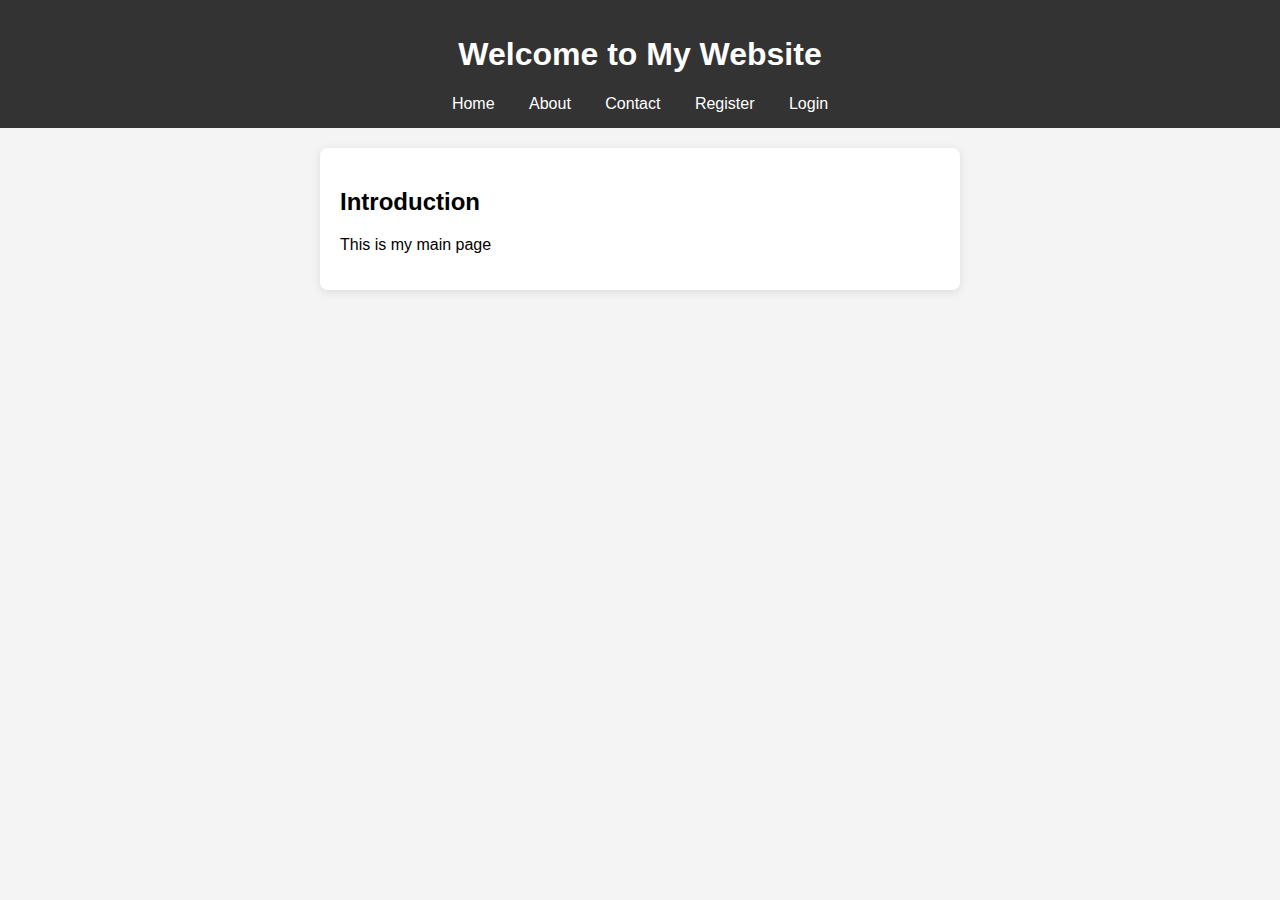
<file: index.html>
<!DOCTYPE html>
<html lang="en">
<head>
    <meta charset="UTF-8">
    <meta name="viewport" content="width=device-width, initial-scale=1.0">
    <title>My Website</title>
    <link rel="stylesheet" href="MyStyles.css">
</head>
<body>
    <header>
        <h1>Welcome to My Website</h1>
        <nav>
            <a href="Home.html">Home</a>
            <a href="About.html">About</a>
            <a href="Contact.html">Contact</a>
            <a href="RegistrationPage.html">Register</a>
            <a href="LoginPage.html">Login</a>
        </nav>
    </header>
    <div class="container">
        <h2>Introduction</h2>
        <p>This is my main page</p>
    </div>
</body>
</html>
</file>
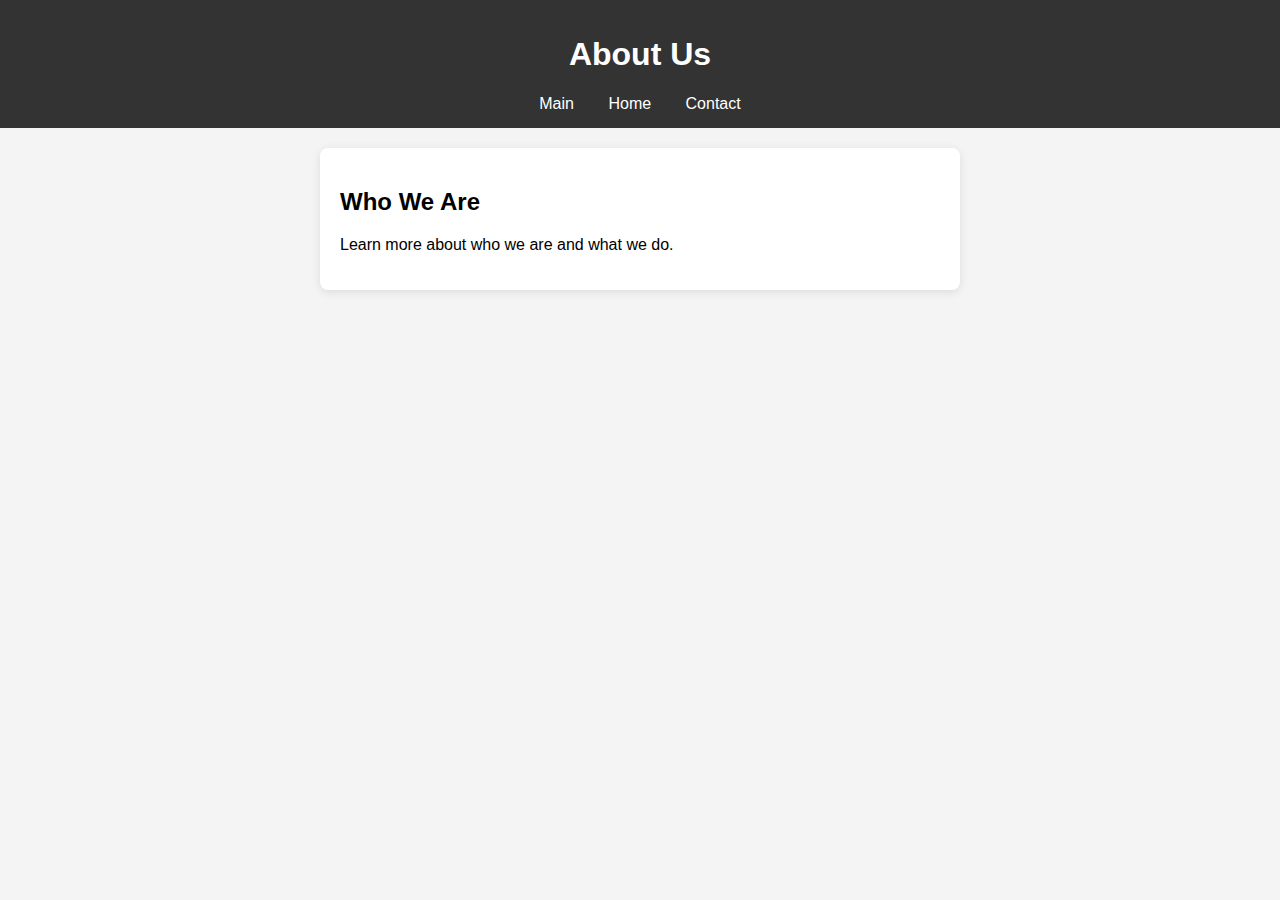
<file: About.html>
<!DOCTYPE html>
<html lang="en">
<head>
    <meta charset="UTF-8">
    <meta name="viewport" content="width=device-width, initial-scale=1.0">
    <title>About Us</title>
    <link rel="stylesheet" href="MyStyles.css">
</head>
<body>
    <header>
        <h1>About Us</h1>
        <nav>
            <a href="index.html">Main</a>
            <a href="Home.html">Home</a>
            <a href="Contact.html">Contact</a>
        </nav>
    </header>
    <div class="container">
        <h2>Who We Are</h2>
        <p>Learn more about who we are and what we do.</p>
    </div>
</body>
</html>
</file>
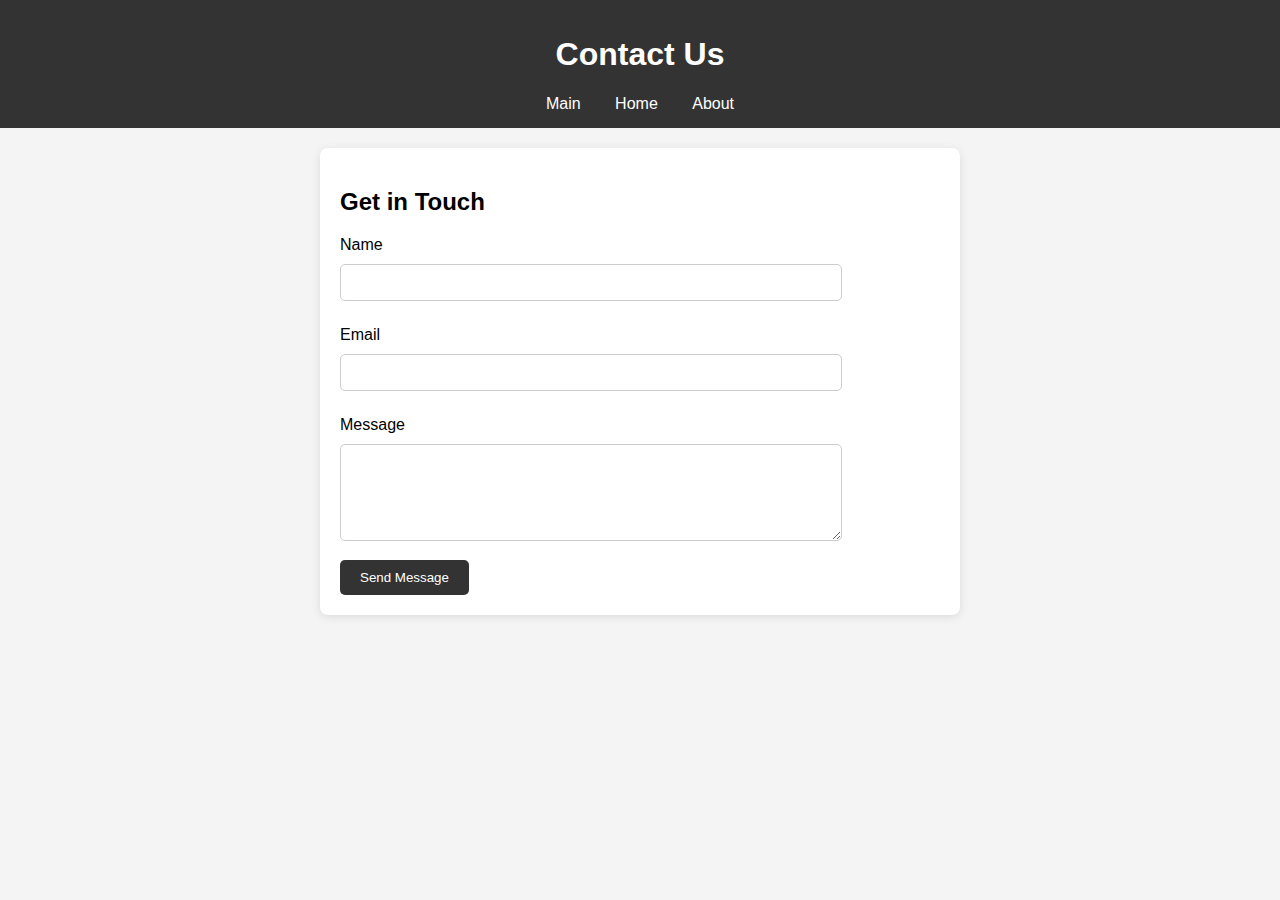
<file: Contact.html>
<!DOCTYPE html>
<html lang="en">
<head>
    <meta charset="UTF-8">
    <meta name="viewport" content="width=device-width, initial-scale=1.0">
    <title>Contact Us</title>
    <link rel="stylesheet" href="MyStyles.css">
</head>
<body>
    <header>
        <h1>Contact Us</h1>
        <nav>
            <a href="index.html">Main</a>
            <a href="Home.html">Home</a>
            <a href="About.html">About</a>
        </nav>
    </header>
    <div class="container">
        <h2>Get in Touch</h2>
        <form action="LoginSuccess.html" method="get">
            <label for="name">Name</label>
            <input type="text" id="name" name="name" required>
            
            <label for="email">Email</label>
            <input type="email" id="email" name="email" required>
            
            <label for="message">Message</label>
            <textarea id="message" name="message" rows="5" required></textarea>
            
            <button type="submit">Send Message</button>
        </form>
    </div>
</body>
</html>
</file>
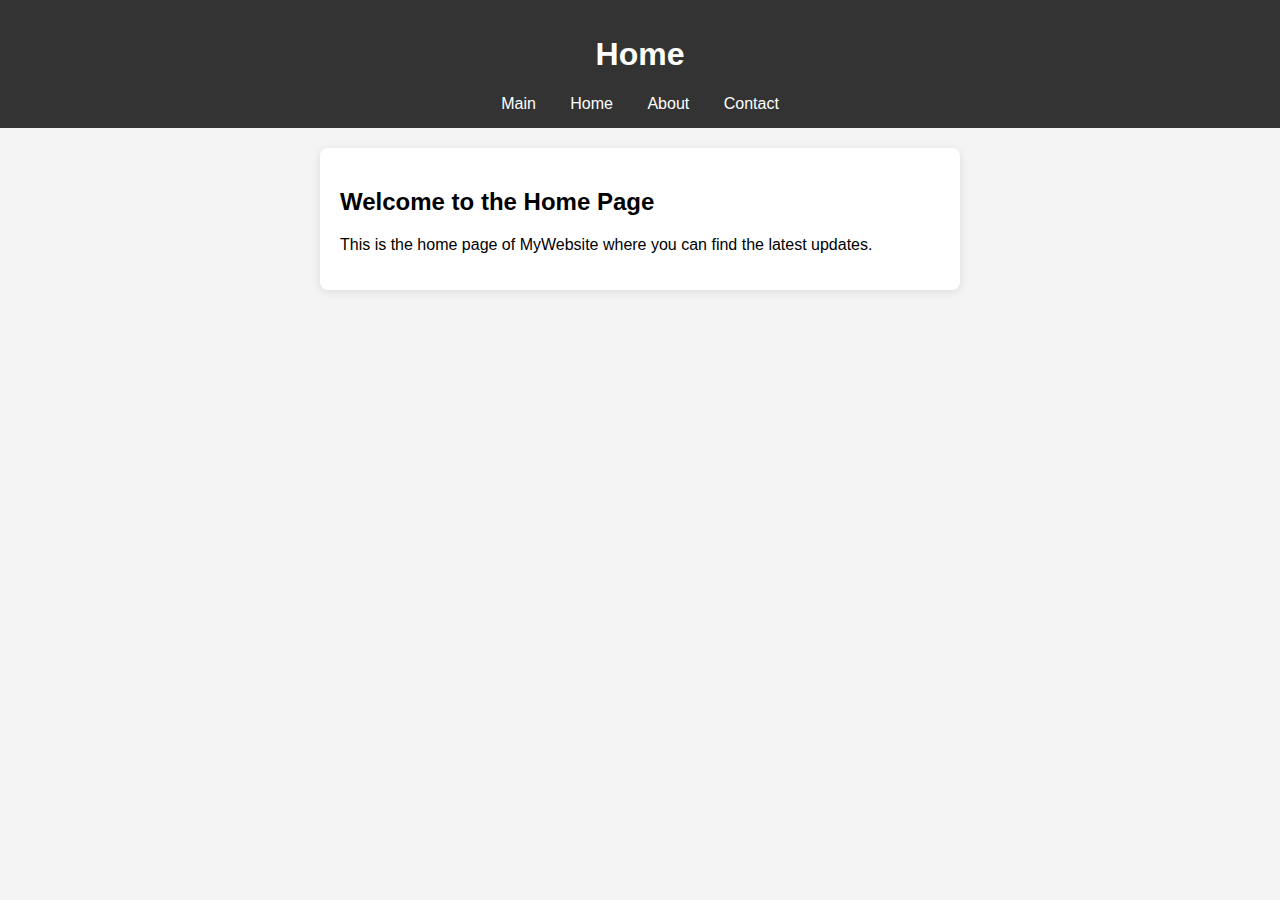
<file: Home.html>
<!DOCTYPE html>
<html lang="en">
<head>
    <meta charset="UTF-8">
    <meta name="viewport" content="width=device-width, initial-scale=1.0">
    <title>Home</title>
    <link rel="stylesheet" href="MyStyles.css">
</head>
<body>
    <header>
        <h1>Home</h1>
        <nav>
            <a href="index.html">Main</a>
            <a href="Home.html">Home</a>
            <a href="About.html">About</a>
            <a href="Contact.html">Contact</a>
        </nav>
    </header>
    <div class="container">
        <h2>Welcome to the Home Page</h2>
        <p>This is the home page of MyWebsite where you can find the latest updates.</p>
    </div>
</body>
</html>
</file>
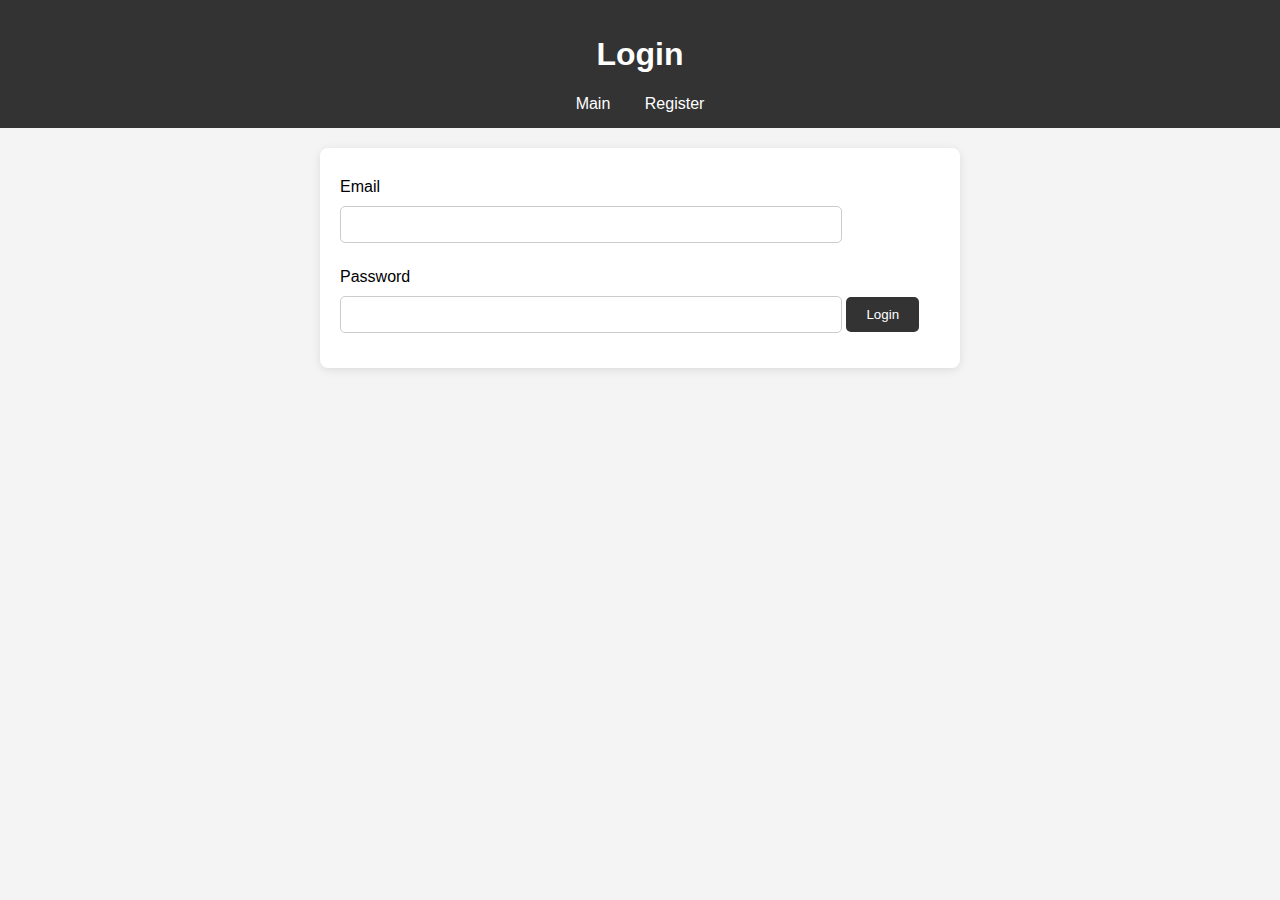
<file: LoginPage.html>
<!DOCTYPE html>
<html lang="en">
<head>
    <meta charset="UTF-8">
    <meta name="viewport" content="width=device-width, initial-scale=1.0">
    <title>Login</title>
    <link rel="stylesheet" href="MyStyles.css">
</head>
<body>
    <header>
        <h1>Login</h1>
        <nav>
            <a href="index.html">Main</a>
            <a href="RegistrationPage.html">Register</a>
        </nav>
    </header>
    <div class="container">
        <form action="LoginSuccess.html" method="get">
            <label for="email">Email</label>
            <input type="email" id="email" name="email" required>
            
            <label for="password">Password</label>
            <input type="password" id="password" name="password" required>
            
            <button type="submit">Login</button>
        </form>
    </div>
</body>
</html>
</file>
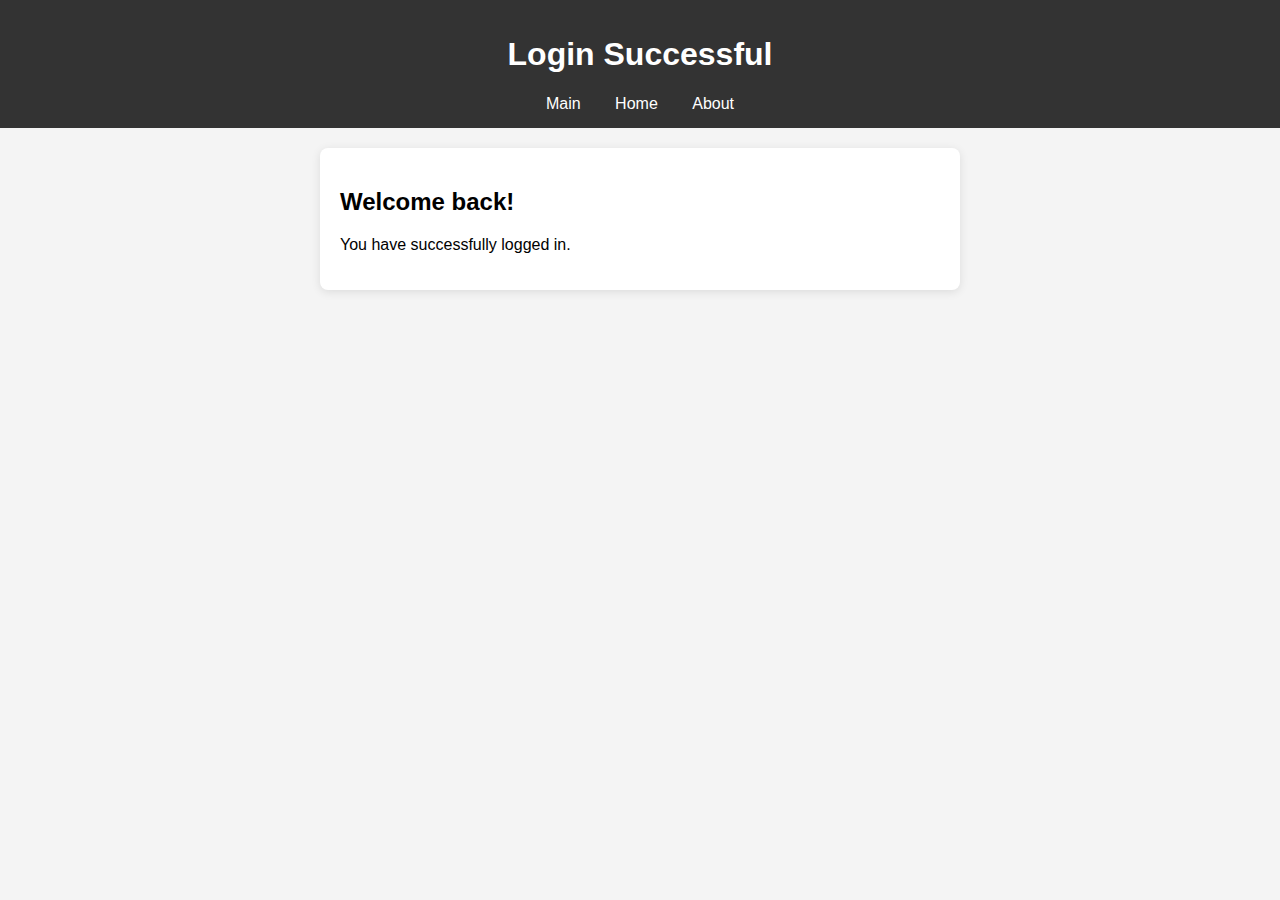
<file: LoginSuccess.html>
<!DOCTYPE html>
<html lang="en">
<head>
    <meta charset="UTF-8">
    <meta name="viewport" content="width=device-width, initial-scale=1.0">
    <title>Login Success</title>
    <link rel="stylesheet" href="MyStyles.css">
</head>
<body>
    <header>
        <h1>Login Successful</h1>
        <nav>
            <a href="index.html">Main</a>
            <a href="Home.html">Home</a>
            <a href="About.html">About</a>
        </nav>
    </header>
    <div class="container">
        <h2>Welcome back!</h2>
        <p>You have successfully logged in.</p>
    </div>
</body>
</html>
</file>
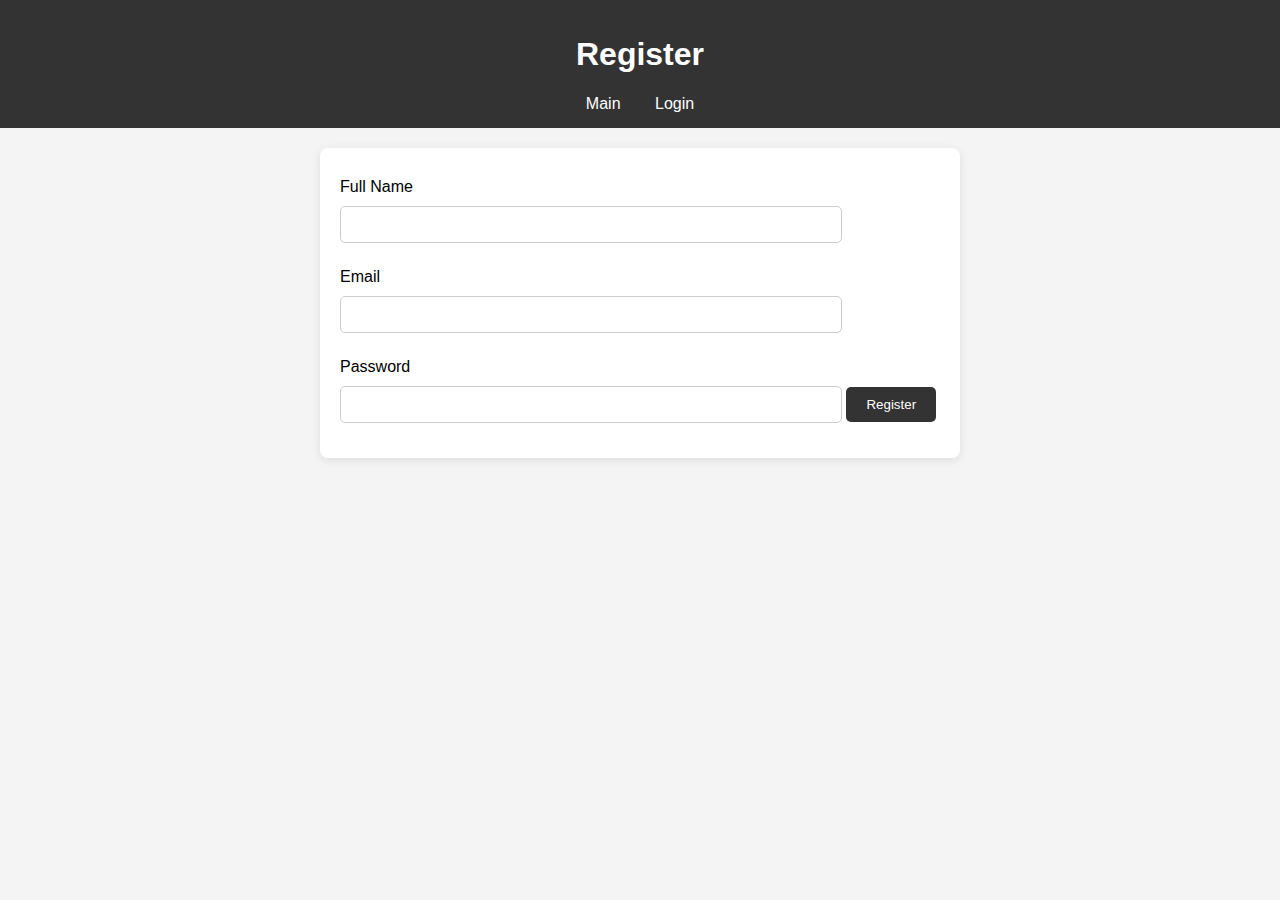
<file: RegistrationPage.html>
<!DOCTYPE html>
<html lang="en">
<head>
    <meta charset="UTF-8">
    <meta name="viewport" content="width=device-width, initial-scale=1.0">
    <title>Register</title>
    <link rel="stylesheet" href="MyStyles.css">
</head>
<body>
    <header>
        <h1>Register</h1>
        <nav>
            <a href="index.html">Main</a>
            <a href="LoginPage.html">Login</a>
        </nav>
    </header>
    <div class="container">
        <form action="LoginSuccess.html" method="get">
            <label for="fullname">Full Name</label>
            <input type="text" id="fullname" name="fullname" required>
            
            <label for="email">Email</label>
            <input type="email" id="email" name="email" required>
            
            <label for="password">Password</label>
            <input type="password" id="password" name="password" required>
            
            <button type="submit">Register</button>
        </form>
    </div>
</body>
</html>
</file>
<file: MyStyles.css>
/* Website Styles */
body {
    font-family: Arial, sans-serif;
    background-color: #f4f4f4;
    margin: 0;
    padding: 0;
}

header {
    background-color: #333;
    color: white;
    padding: 15px 0;
    text-align: center;
}

header nav a {
    margin: 0 15px;
    color: white;
    text-decoration: none;
}

header nav a:hover {
    text-decoration: underline;
}

.container {
    
    padding: 20px;
    margin: 20px auto;
    width: 80%;
    max-width: 600px;
    background-color: white;
    border-radius: 8px;
    box-shadow: 0 2px 10px rgba(0, 0, 0, 0.1);
}

form label {
    display: block;
    margin: 10px 0 5px;
}

input, textarea {
    width: 80%;
    padding: 10px;
    margin: 5px 0 15px;
    border: 1px solid #ccc;
    border-radius: 5px;
}

button {
    text-align: center;
    padding: 10px 20px;
    background-color: #333;
    color: white;
    border: none;
    border-radius: 5px;
    cursor: pointer;
}

button:hover {
    background-color: #555;
}
</file>
